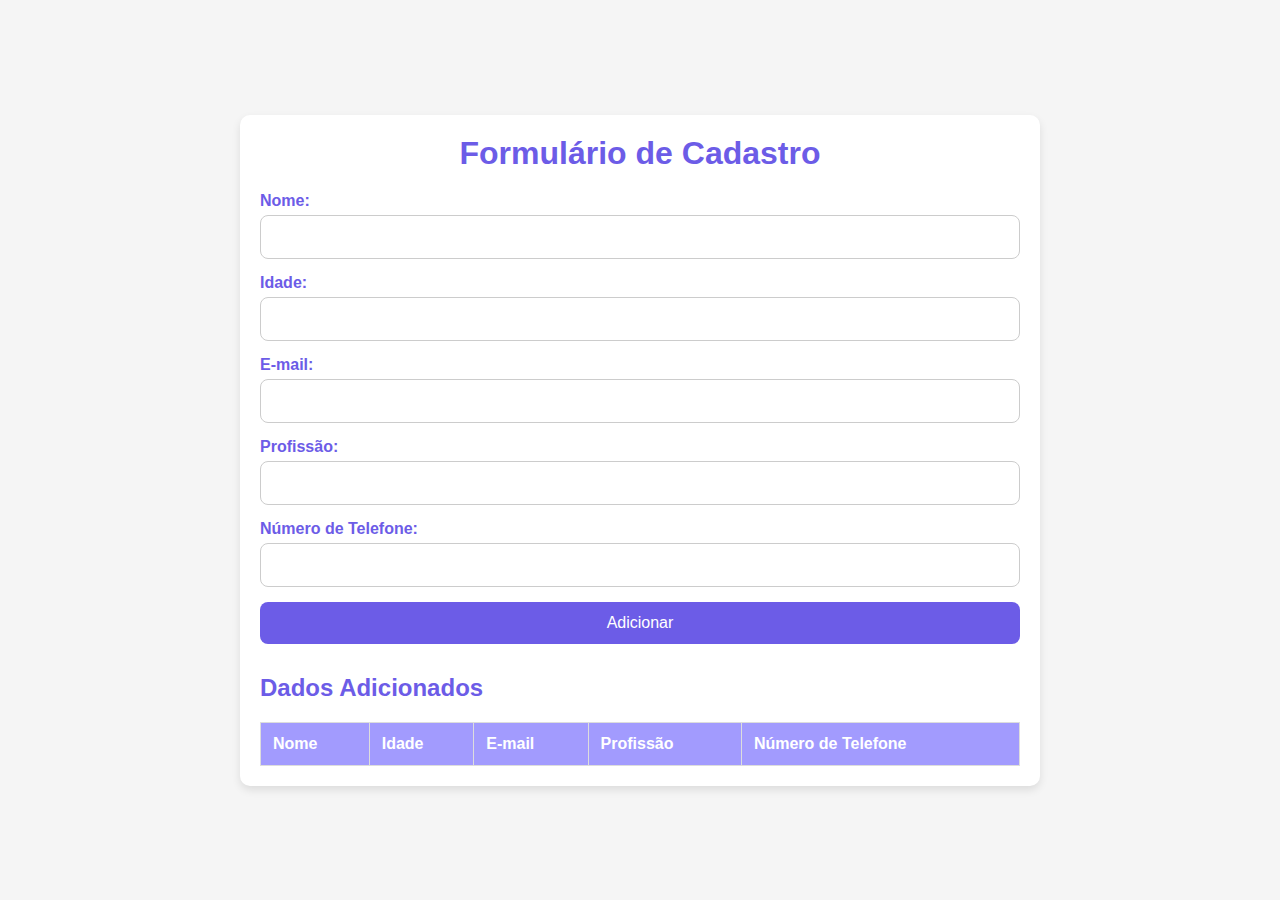
<file: index.html>
<!DOCTYPE html>
<html lang="pt-br">
<head>
  <meta charset="UTF-8">
  <meta name="viewport" content="width=device-width, initial-scale=1.0">
  <title>Formulário com Tabela</title>
  <link rel="stylesheet" href="./formulario/style.css">
</head>
<body>
  <div class="container">
    <h1>Formulário de Cadastro</h1>
    <form id="formulario">
      <div class="form-group">
        <label for="nome">Nome:</label>
        <input type="text" id="nome" name="nome" required>
      </div>

      <div class="form-group">
        <label for="idade">Idade:</label>
        <input type="number" id="idade" name="idade" required>
      </div>

      <div class="form-group">
        <label for="email">E-mail:</label>
        <input type="email" id="email" name="email" required>
      </div>

      <div class="form-group">
        <label for="profissao">Profissão:</label>
        <input type="text" id="profissao" name="profissao" required>
      </div>

      <div class="form-group">
        <label for="telefone">Número de Telefone:</label>
        <input type="text" id="telefone" name="telefone" required>
      </div>

      <button type="button" class="btn" onclick="adicionarNaTabela()">Adicionar</button>
    </form>

    <h2>Dados Adicionados</h2>
    <table id="tabela">
      <thead>
        <tr>
          <th>Nome</th>
          <th>Idade</th>
          <th>E-mail</th>
          <th>Profissão</th>
          <th>Número de Telefone</th>
        </tr>
      </thead>
      <tbody>
        <!-- Linhas adicionadas aparecerão aqui -->
      </tbody>
    </table>
  </div>

  <script src="./formulario/script.js"></script>
</body>
</html>
</file>
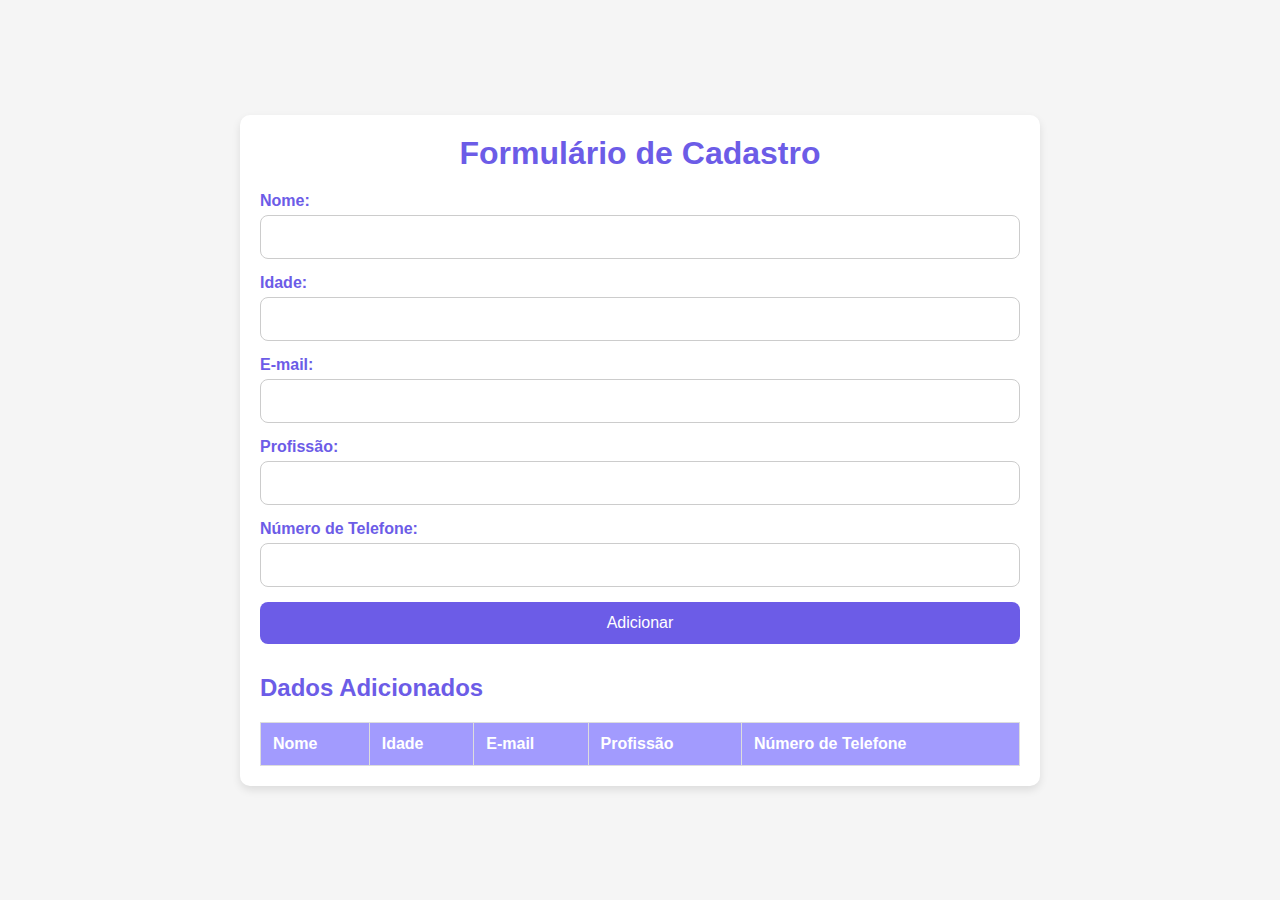
<file: formulario/index.html>
<!DOCTYPE html>
<html lang="pt-br">
<head>
  <meta charset="UTF-8">
  <meta name="viewport" content="width=device-width, initial-scale=1.0">
  <title>Formulário com Tabela</title>
  <link rel="stylesheet" href="style.css">
</head>
<body>
  <div class="container">
    <h1>Formulário de Cadastro</h1>
    <form id="formulario">
      <div class="form-group">
        <label for="nome">Nome:</label>
        <input type="text" id="nome" name="nome" required>
      </div>

      <div class="form-group">
        <label for="idade">Idade:</label>
        <input type="number" id="idade" name="idade" required>
      </div>

      <div class="form-group">
        <label for="email">E-mail:</label>
        <input type="email" id="email" name="email" required>
      </div>

      <div class="form-group">
        <label for="profissao">Profissão:</label>
        <input type="text" id="profissao" name="profissao" required>
      </div>

      <div class="form-group">
        <label for="telefone">Número de Telefone:</label>
        <input type="text" id="telefone" name="telefone" required>
      </div>

      <button type="button" class="btn" onclick="adicionarNaTabela()">Adicionar</button>
    </form>

    <h2>Dados Adicionados</h2>
    <table id="tabela">
      <thead>
        <tr>
          <th>Nome</th>
          <th>Idade</th>
          <th>E-mail</th>
          <th>Profissão</th>
          <th>Número de Telefone</th>
        </tr>
      </thead>
      <tbody>
        <!-- Linhas adicionadas aparecerão aqui -->
      </tbody>
    </table>
  </div>

  <script src="script.js"></script>
</body>
</html>
</file>
<file: formulario/style.css>
/* Definindo a paleta de cores */
:root {
  --cor-principal: #6c5ce7;
  --cor-secundaria: #a29bfe;
  --cor-acentuada: #dfe6e9;
  --cor-fundo: #f5f5f5;
  --cor-texto: #2d3436;
}

/* Resetando o estilo padrão */
* {
  margin: 0;
  padding: 0;
  box-sizing: border-box;
}

body {
  font-family: 'Arial', sans-serif;
  background-color: var(--cor-fundo);
  color: var(--cor-texto);
  padding: 30px;
  display: flex;
  justify-content: center;
  align-items: center;
  min-height: 100vh;
}

.container {
  background-color: #ffffff;
  border-radius: 10px;
  box-shadow: 0 4px 8px rgba(0, 0, 0, 0.1);
  width: 100%;
  max-width: 800px;
  padding: 20px;
}

h1 {
  text-align: center;
  color: var(--cor-principal);
  margin-bottom: 20px;
}

h2 {
  color: var(--cor-principal);
  margin-top: 30px;
}

form {
  margin-bottom: 20px;
}

.form-group {
  margin-bottom: 15px;
}

label {
  font-weight: bold;
  display: block;
  margin-bottom: 5px;
  color: var(--cor-principal);
}

input[type="text"], input[type="number"], input[type="email"] {
  width: 100%;
  padding: 12px;
  border-radius: 8px;
  border: 1px solid #ccc;
  font-size: 16px;
  transition: border 0.3s ease;
}

input[type="text"]:focus, input[type="number"]:focus, input[type="email"]:focus {
  border-color: var(--cor-principal);
}

button {
  width: 100%;
  padding: 12px;
  background-color: var(--cor-principal);
  border: none;
  border-radius: 8px;
  color: #fff;
  font-size: 16px;
  cursor: pointer;
  transition: background-color 0.3s ease;
}

button:hover {
  background-color: var(--cor-secundaria);
}

table {
  width: 100%;
  border-collapse: collapse;
  margin-top: 20px;
}

table, th, td {
  border: 1px solid #ddd;
}

th, td {
  padding: 12px;
  text-align: left;
}

th {
  background-color: var(--cor-secundaria);
  color: #fff;
}

tbody tr:nth-child(even) {
  background-color: var(--cor-acentuada);
}

tbody tr:hover {
  background-color: #dfe6e9;
}
</file>
